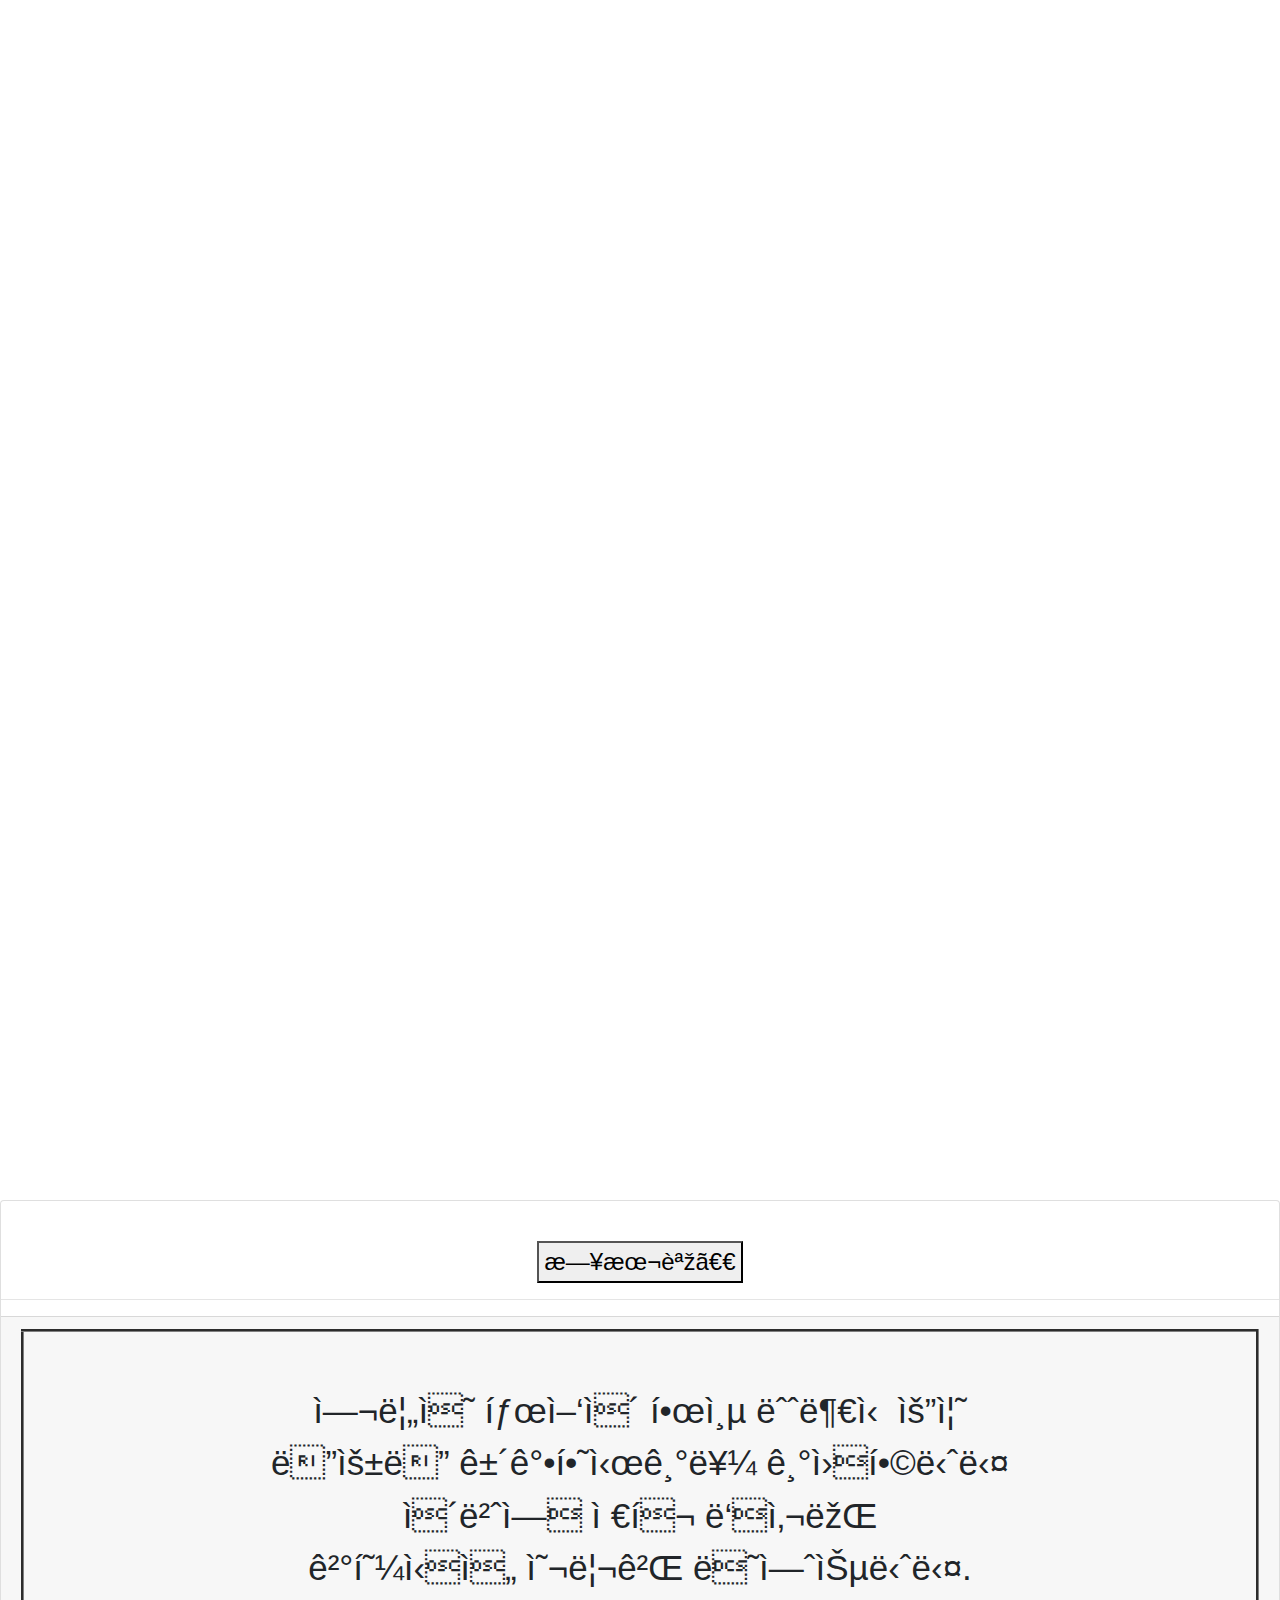
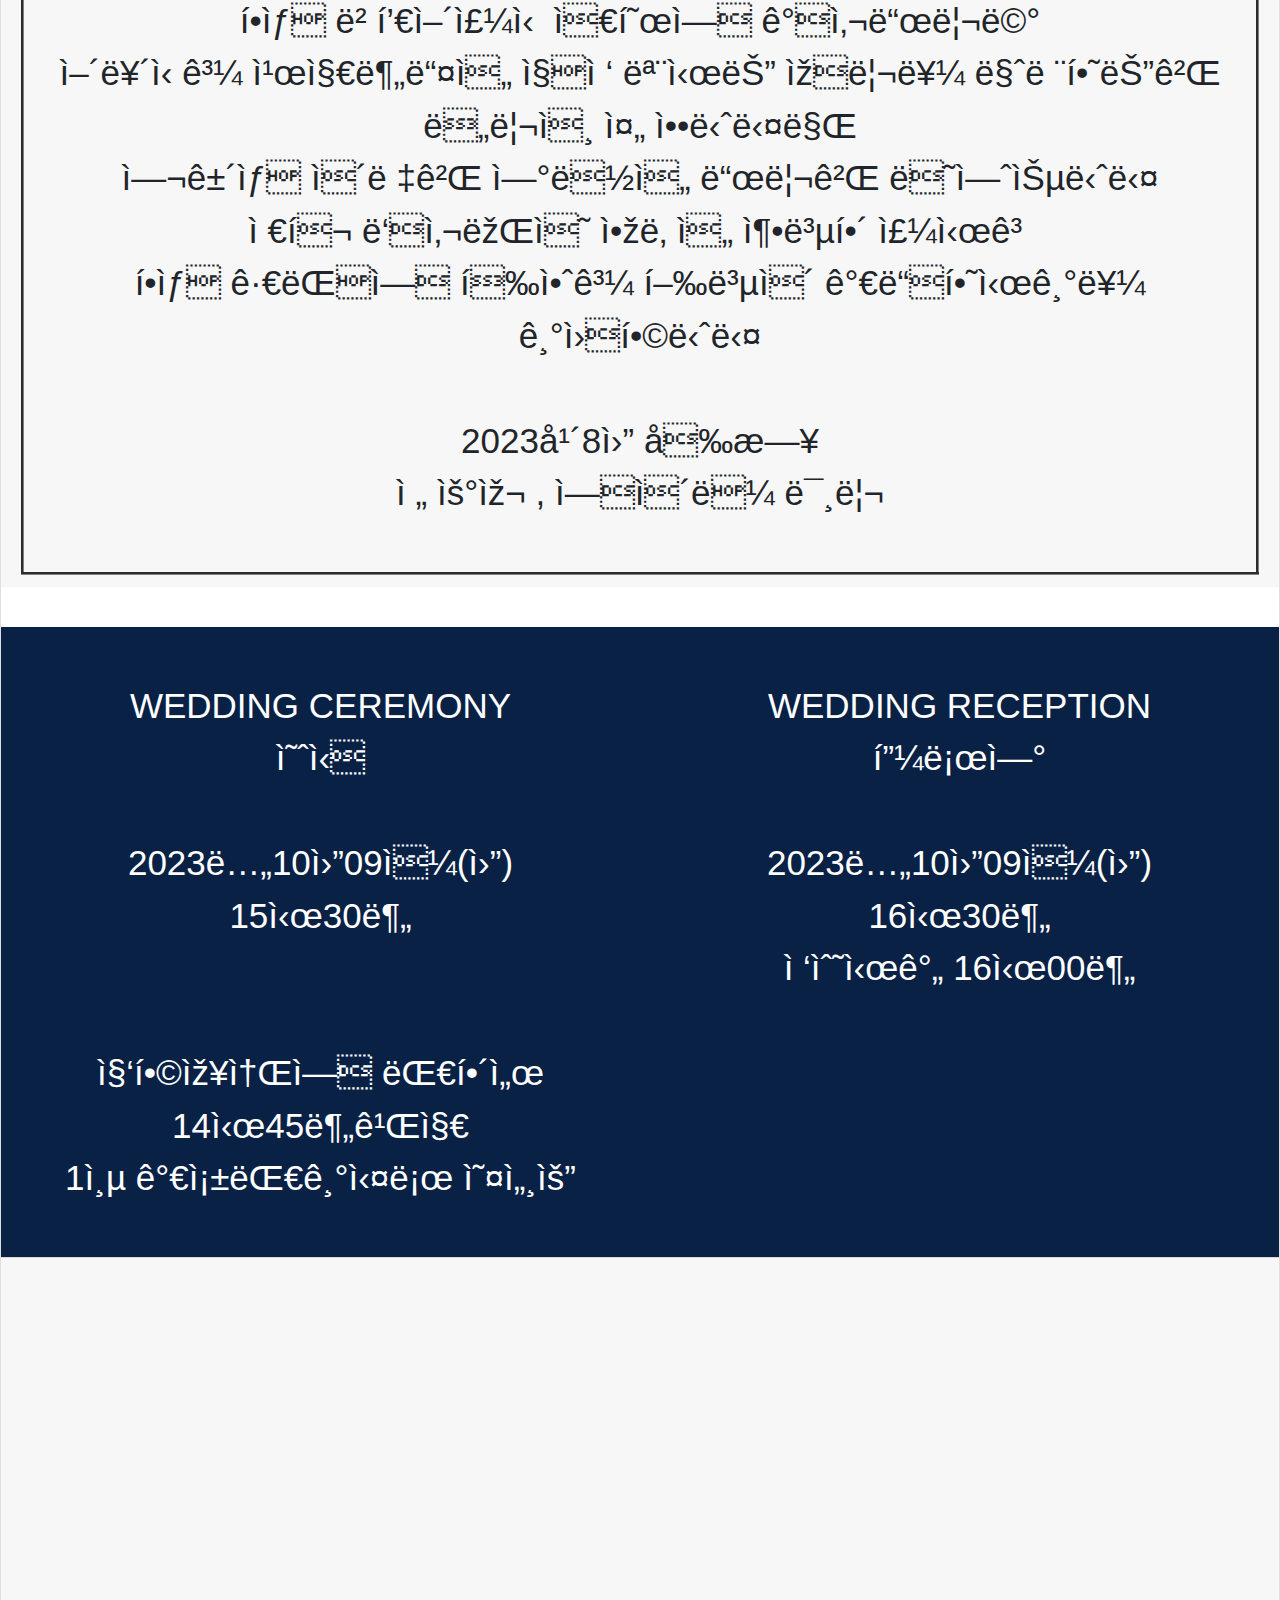
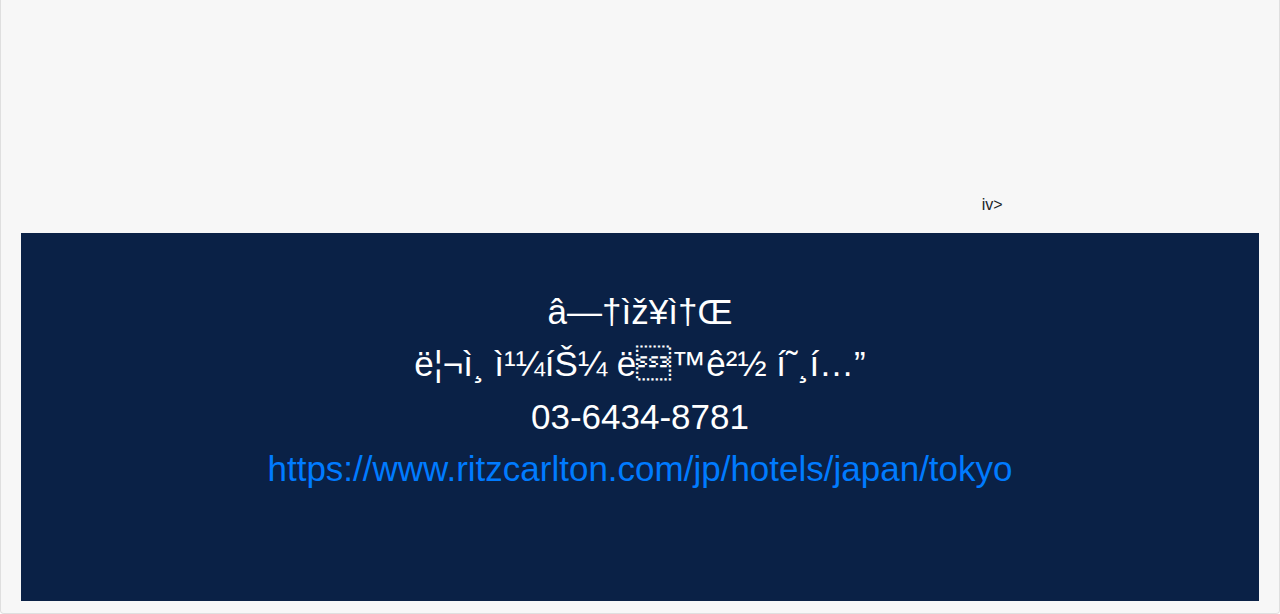
<file: index.html>
<!DOCTYPE HTML>
<HTML>
<head>
    <meta charset="uft-8">
    <title>Wedding Home</title>
    <link rel="stylesheet" href="https://maxcdn.bootstrapcdn.com/bootstrap/4.1.3/css/bootstrap.min.css">
    <script src="https://ajax.googleapis.com/ajax/libs/jquery/3.3.1/jquery.min.js"></script>
    <script src="https://cdnjs.cloudflare.com/ajax/libs/popper.js/1.14.3/umd/popper.min.js"></script>
    <script src="https://maxcdn.bootstrapcdn.com/bootstrap/4.1.3/js/bootstrap.min.js"></script>


</head>


<style>
 table { 
    booard-style: double ;
 }


.container {
	position: relative;
	width: 1000px;
	max-width: 100%;
	height: 1200px;
}

.image {
	position: absolute;
	width: 100%;
	opacity: 0;
	animation: change-img-anim 20s infinite;
}

.image:nth-of-type(1) {
	animation-delay: 0s;
}
.image:nth-of-type(2) {
	animation-delay: 5s;
}
.image:nth-of-type(3) {
	animation-delay: 10s;
}

@keyframes change-img-anim {
	0%{ opacity: 0;}
	10%{ opacity: 1;}
	90%{ opacity: 0;}
	100%{ opacity: 1;}
}

.btn001{
    /*コレ*/text-align: center;
    background: #FFFFFF;
    font-size: 150%;
}

</style>

<body>


<div class="container">
	<img class="image" src="./images/photo1-1.jpg" />
	<img class="image" src="./images/photo2-1.jpg" />
	<img class="image" src="./images/photo3-1.jpg" />
</div>


    <div class="card">
        <div class="card-body text-center">
	<table>
		<tbody>
		</tbody>
	</table>

        </div>

        <div  class="btn001" >
             <button type="button" onclick="location.href='./index-j.html'"> 日本語　</button>
            <hr />
        </div>

        <div class="card-footer">
        <table border="3" cellspacing="0" align="center"  cellpadding="0" width="100%">
            <tr width="100%">
                <td  align="center" style="font-size: 35px;" >
<br />
<div id="output" >
여름의 태양이 한층 눈부신 요즘  <br /> 
더욱더 건강하시기를 기원합니다 <br />
이번에 저희 두사람   <br />
결혼식을 올리게 되었습니다. <br />
항상 베풀어주신 은혜에 감사드리며 <br />
어르신과 친지분들을 직접 모시는 자리를 마련하는게 <br /> 
도리인 줄 압니다만 <br />
여건상 이렇게 연락을 드리게 되었습니다 <br />
저희 두사람의 앞날을 축복해 주시고  <br />
항상 귀댁에 평안과 행복이 가득하시기를  <br />
기원합니다 <br />
<br /> 

2023年8월 吉日<br /> 
전 우재 ,  에이끼 미리<br /> 
<br />
</div>

                </td>
            </tr>
        </table>
        </div>

<p> </br> </p>

        <table bgcolor="#0a2146"  border="0" cellspacing="0" align="center"  cellpadding="0" width="100%">
            <tr width="100%">
                <td width="50%" align="center" style="font-size: 35px; color: white;" >
<br />
WEDDING CEREMONY <br />
예식<br />
 <br />
2023년10월09일(월) <br />
15시30분 <br />
 <br />
 <br />
집합장소에 대해서<br />
14시45분까지<br />
1층 가족대기실로 오세요 <br />
<br />

                </td>
                <td width="50%" align="center" style="font-size: 35px; color: white;" >
<br />
WEDDING RECEPTION <br />
피로연 <br />
 <br />
2023년10월09일(월) <br />
16시30분 <br />
접수시간 16시00분  <br />
 <br />
 <br />
 <br />
 <br />
 <br />
                </td>
            </tr>
        </table>

        <div class="card-footer">

<p> </br> </p>

<p align="center">



<iframe  src="https://www.google.com/maps/embed?pb=!1m18!1m12!1m3!1d3241.4424139783214!2d139.72933614809332!3d35.66610699797999!2m3!1f0!2f0!3f0!3m2!1i1024!2i768!4f13.1!3m3!1m2!1s0x60188b7897bf41df%3A0x92857855eea92cbc!2z66as7LigIOy5vO2KvCDrj4Tsv4Q!5e0!3m2!1sko!2sjp!4v1693643383095!5m2!1sko!2sjp" width="700" height="500" style="border:0;" allowfullscreen="" loading="lazy" referrerpolicy="no-referrer-when-downgrade"></iframe>


iv>
        <table bgcolor="#0a2146"  border="0" cellspacing="0" align="center"  cellpadding="0" width="100%">
            <tr width="100%">
                <td width="50%" align="center" style="font-size: 35px; color: white;" >
<br />
◆장소 <br />
리츠칼튼 동경 호텔 <br />
03-6434-8781 <br />
<a href="https://www.ritzcarlton.com/jp/hotels/japan/tokyo">https://www.ritzcarlton.com/jp/hotels/japan/tokyo</a> <br />
<br />
<br />
            </tr>
        </table>

</div>
</body>

</HTML>
</file>
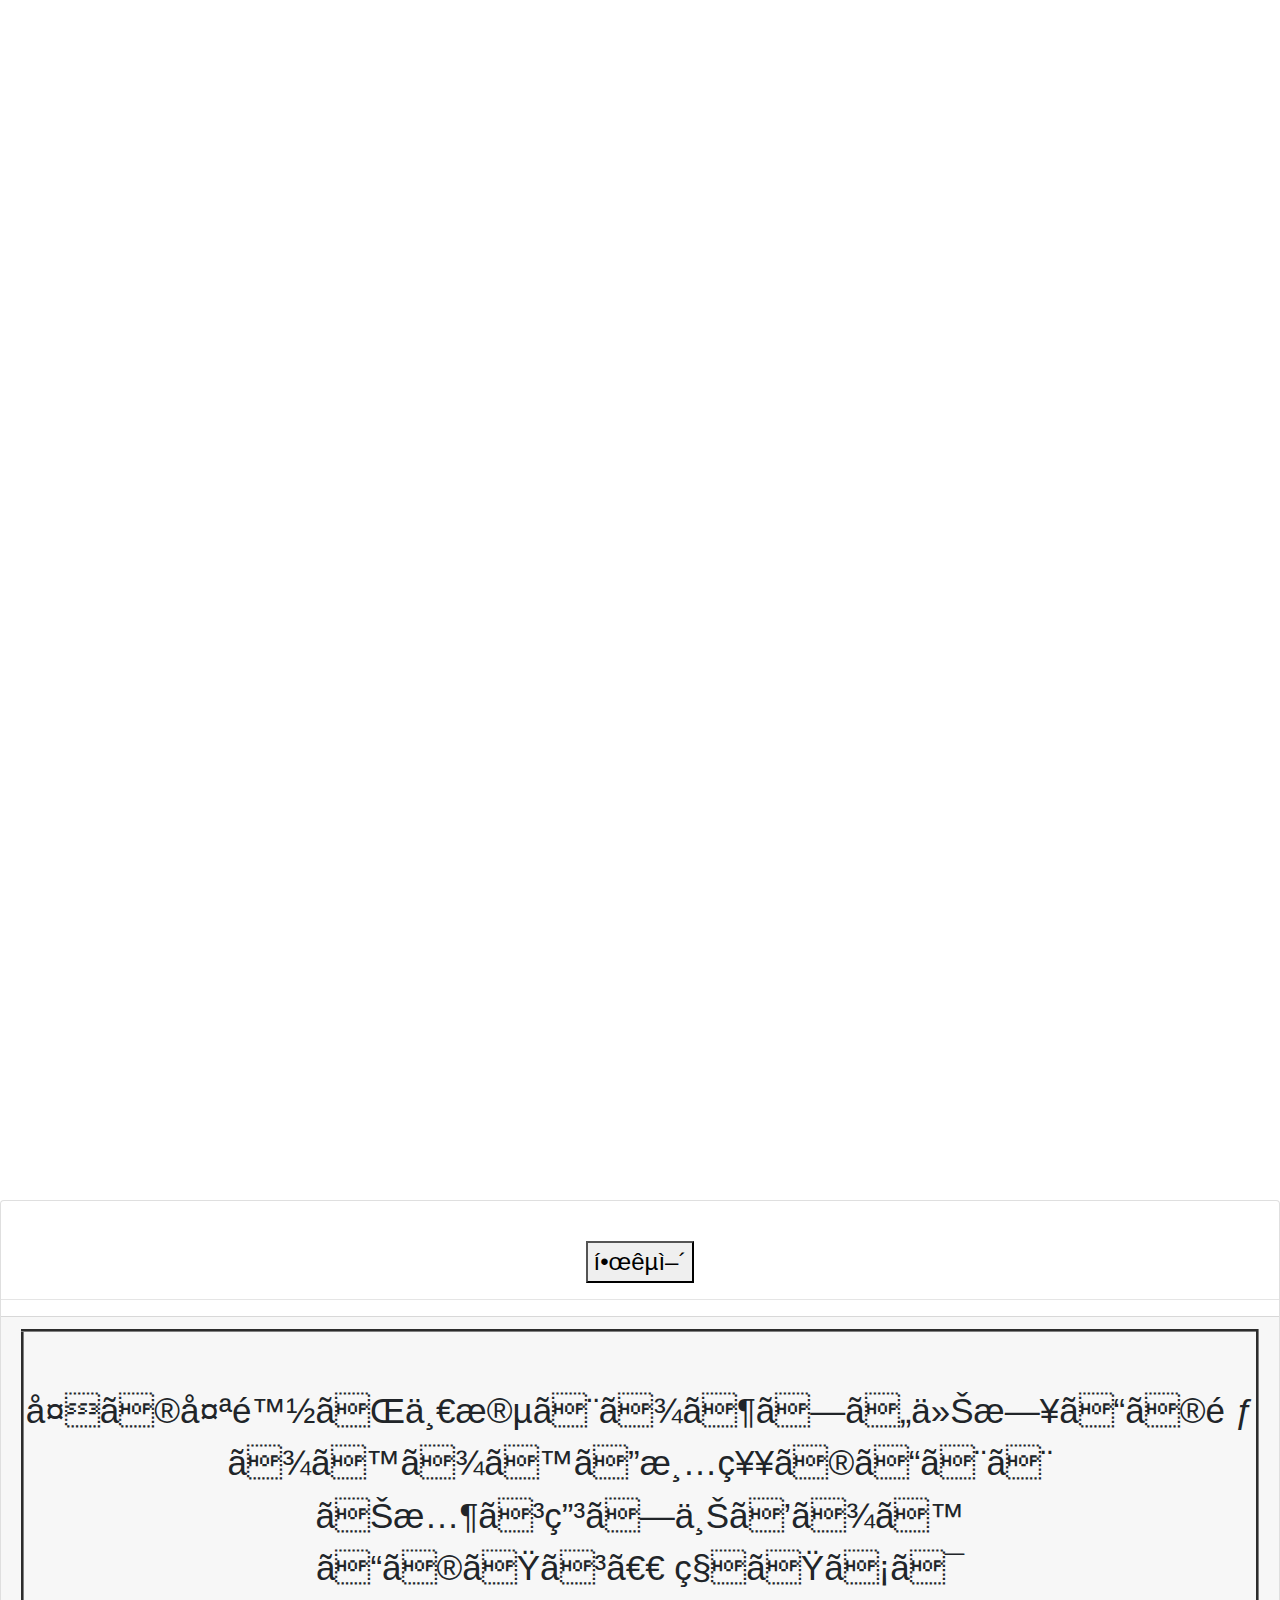
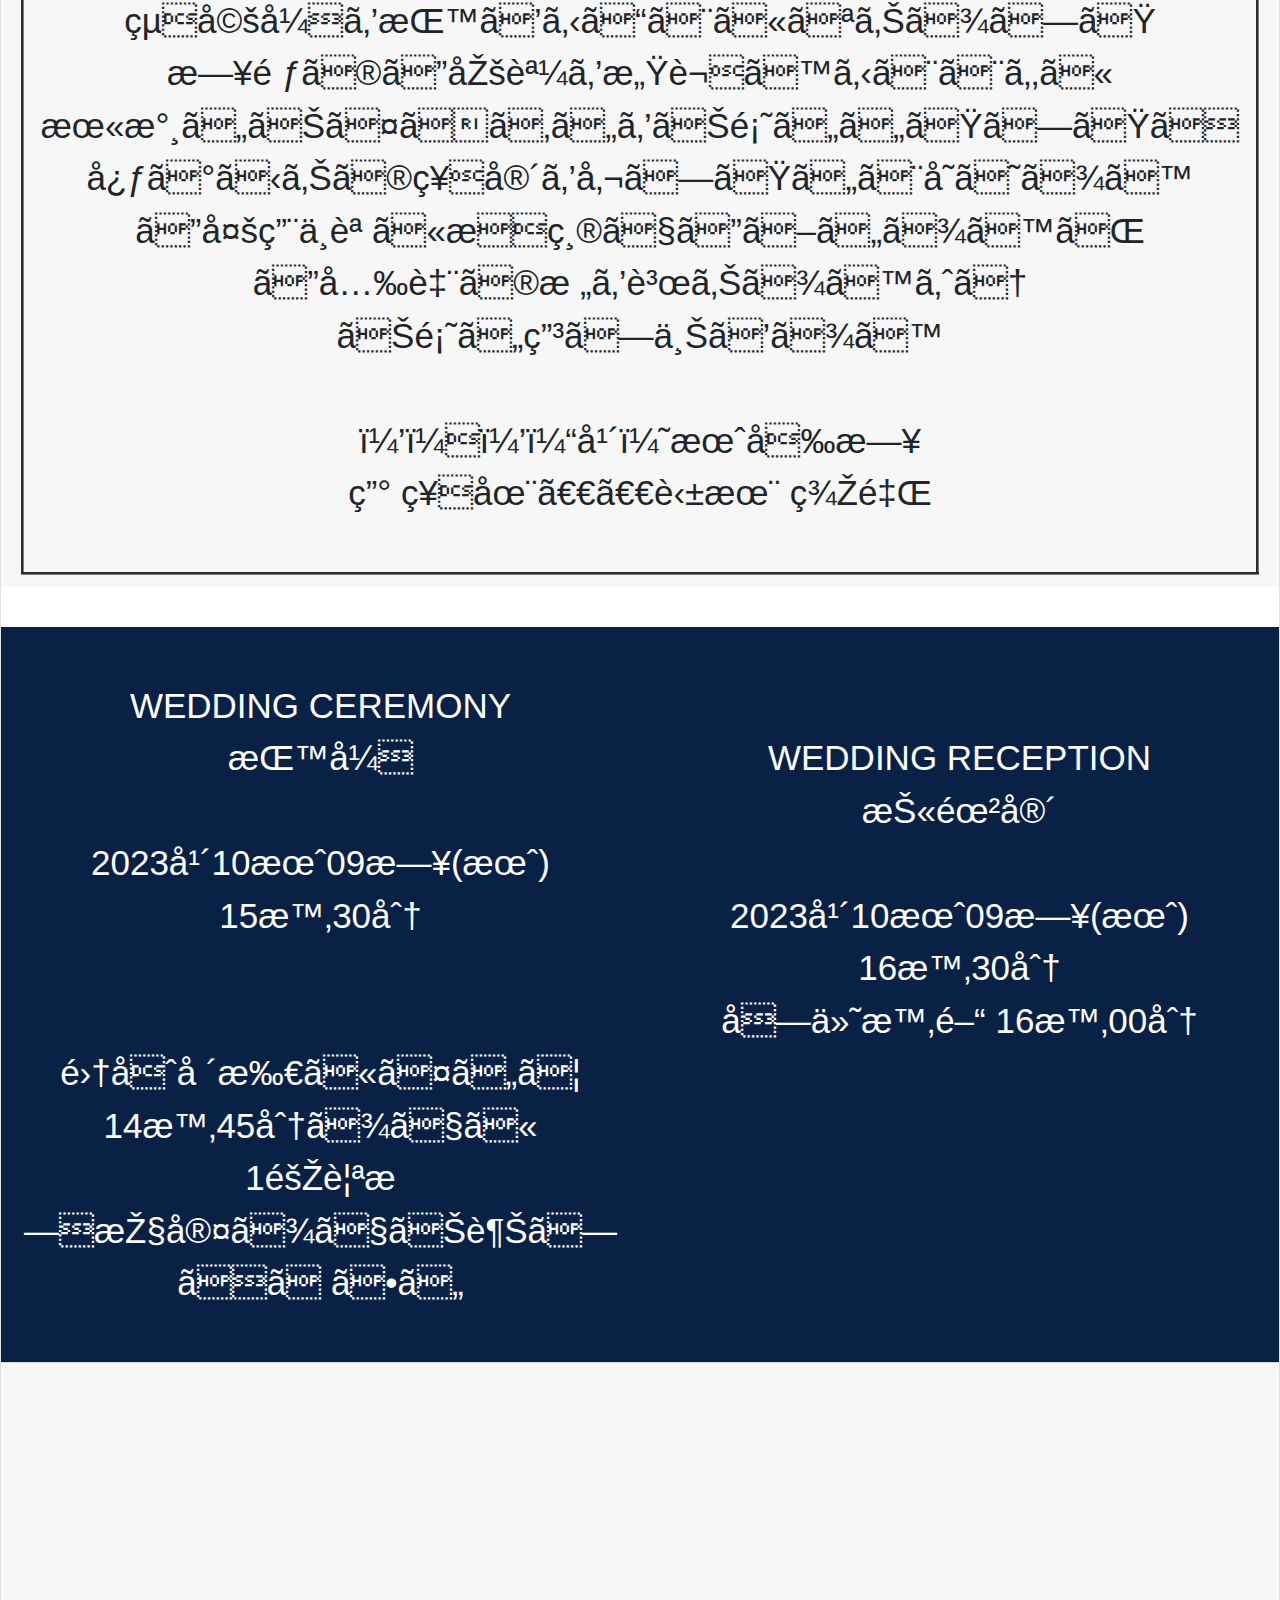
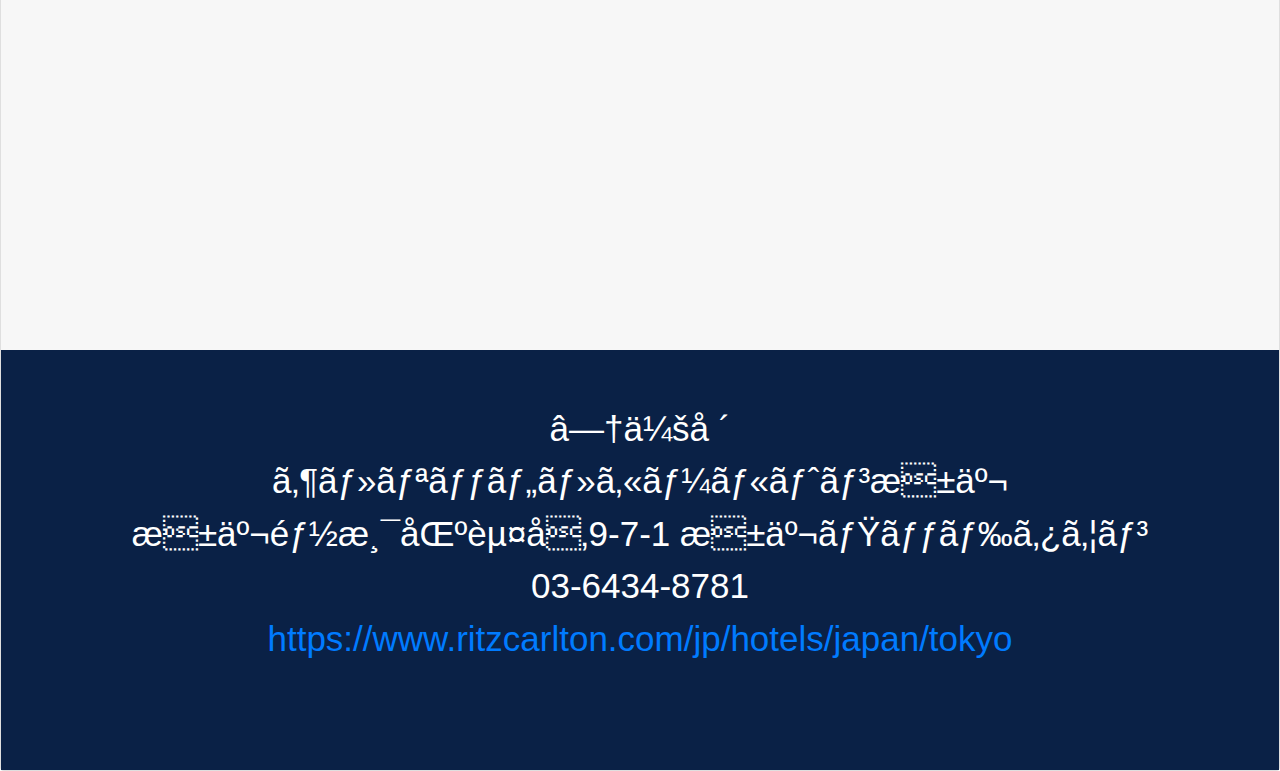
<file: index-j.html>
<!DOCTYPE HTML>
<HTML>
<head>
    <meta charset="uft-8">
    <title>Wedding Home</title>
    <link rel="stylesheet" href="https://maxcdn.bootstrapcdn.com/bootstrap/4.1.3/css/bootstrap.min.css">
    <script src="https://ajax.googleapis.com/ajax/libs/jquery/3.3.1/jquery.min.js"></script>
    <script src="https://cdnjs.cloudflare.com/ajax/libs/popper.js/1.14.3/umd/popper.min.js"></script>
    <script src="https://maxcdn.bootstrapcdn.com/bootstrap/4.1.3/js/bootstrap.min.js"></script>


</head>


<style>
 table { 
    booard-style: double ;
 }


.container {
	position: relative;
	width: 1000px;
	max-width: 100%;
	height: 1200px;
}

.image {
	position: absolute;
	width: 100%;
	opacity: 0;
	animation: change-img-anim 20s infinite;
}

.image:nth-of-type(1) {
	animation-delay: 0s;
}
.image:nth-of-type(2) {
	animation-delay: 5s;
}
.image:nth-of-type(3) {
	animation-delay: 10s;
}

@keyframes change-img-anim {
	0%{ opacity: 0;}
	10%{ opacity: 1;}
	90%{ opacity: 0;}
	100%{ opacity: 1;}
}

.btn001{
    /*コレ*/text-align: center;
    background: #FFFFFF;
    font-size: 150%;
}

</style>

<body>


<div class="container">
	<img class="image" src="./images/photo1-1.jpg" />
	<img class="image" src="./images/photo2-1.jpg" />
	<img class="image" src="./images/photo3-1.jpg" />
</div>


    <div class="card">
        <div class="card-body text-center">
	<table>
		<tbody>
		</tbody>
	</table>

        </div>

        <div  class="btn001" >
             <button type="button" onclick="location.href='./index.html'"> 한국어 </button>
            <hr />
        </div>

        <div class="card-footer">
        <table border="3" cellspacing="0" align="center"  cellpadding="0" width="100%">
            <tr width="100%">
                <td  align="center" style="font-size: 35px;" >
<br />
<div id="output" >
夏の太陽が一段とまぶしい今日この頃   <br />
ますますご清祥のことと <br />
お慶び申し上げます <br />
このたび　 私たちは <br />
結婚式を挙げることになりました <br />
日頃のご厚誼を感謝するとともに <br />
末永いおつきあいをお願いいたしたく <br />
心ばかりの祝宴を催したいと存じます <br />
ご多用中誠に恐縮でございますが <br />
ご光臨の栄を賜りますよう <br />
お願い申し上げます <br />
<br />

２０２３年８月吉日 <br />
田 祐在　　英木 美里 <br />
<br />
</div>

                </td>
            </tr>
        </table>
        </div>

<p> </br> </p>

        <table bgcolor="#0a2146"  border="0" cellspacing="0" align="center"  cellpadding="0" width="100%">
            <tr width="100%">
                <td width="50%" align="center" style="font-size: 35px; color: white;" >
<br />
WEDDING CEREMONY <br />
挙式 <br />
 <br />
2023年10月09日(月) <br />
15時30分 <br />
 <br />
 <br />
集合場所について <br />
14時45分までに<br />
1階親族控室までお越しください <br />
<br />

                </td>
                <td width="50%" align="center" style="font-size: 35px; color: white;" >
<br />
WEDDING RECEPTION <br />
披露宴 <br />
 <br />
2023年10月09日(月) <br />
16時30分 <br />
受付時間 16時00分 <br />
 <br />
 <br />
 <br />
 <br />
 <br />
                </td>
            </tr>
        </table>

        <div class="card-footer">

<p> </br> </p>

<p align="center">

<iframe  src="https://www.google.com/maps/embed?pb=!1m18!1m12!1m3!1d3241.44188312669!2d139.7287138743249!3d35.66612007259201!2m3!1f0!2f0!3f0!3m2!1i1024!2i768!4f13.1!3m3!1m2!1s0x60188b7897bf41df%3A0x92857855eea92cbc!2z44K244O744Oq44OD44OE44O744Kr44O844Or44OI44Oz5p2x5Lqs!5e0!3m2!1sja!2sjp!4v1693659056361!5m2!1sja!2sjp" width="700" height="500" style="border:0;" allowfullscreen="" loading="lazy" referrerpolicy="no-referrer-when-downgrade"></iframe>




</p>

</div>
        <table bgcolor="#0a2146"  border="0" cellspacing="0" align="center"  cellpadding="0" width="100%">
            <tr width="100%">
                <td width="50%" align="center" style="font-size: 35px; color: white;" >
<br />
◆会場 <br />
ザ・リッツ・カールトン東京 <br />
東京都港区赤坂9-7-1 東京ミッドタウン <br />
03-6434-8781 <br />
<a href="https://www.ritzcarlton.com/jp/hotels/japan/tokyo">https://www.ritzcarlton.com/jp/hotels/japan/tokyo</a> <br />
<br />
<br />
            </tr>
        </table>

</div>
</body>

</HTML>
</file>
